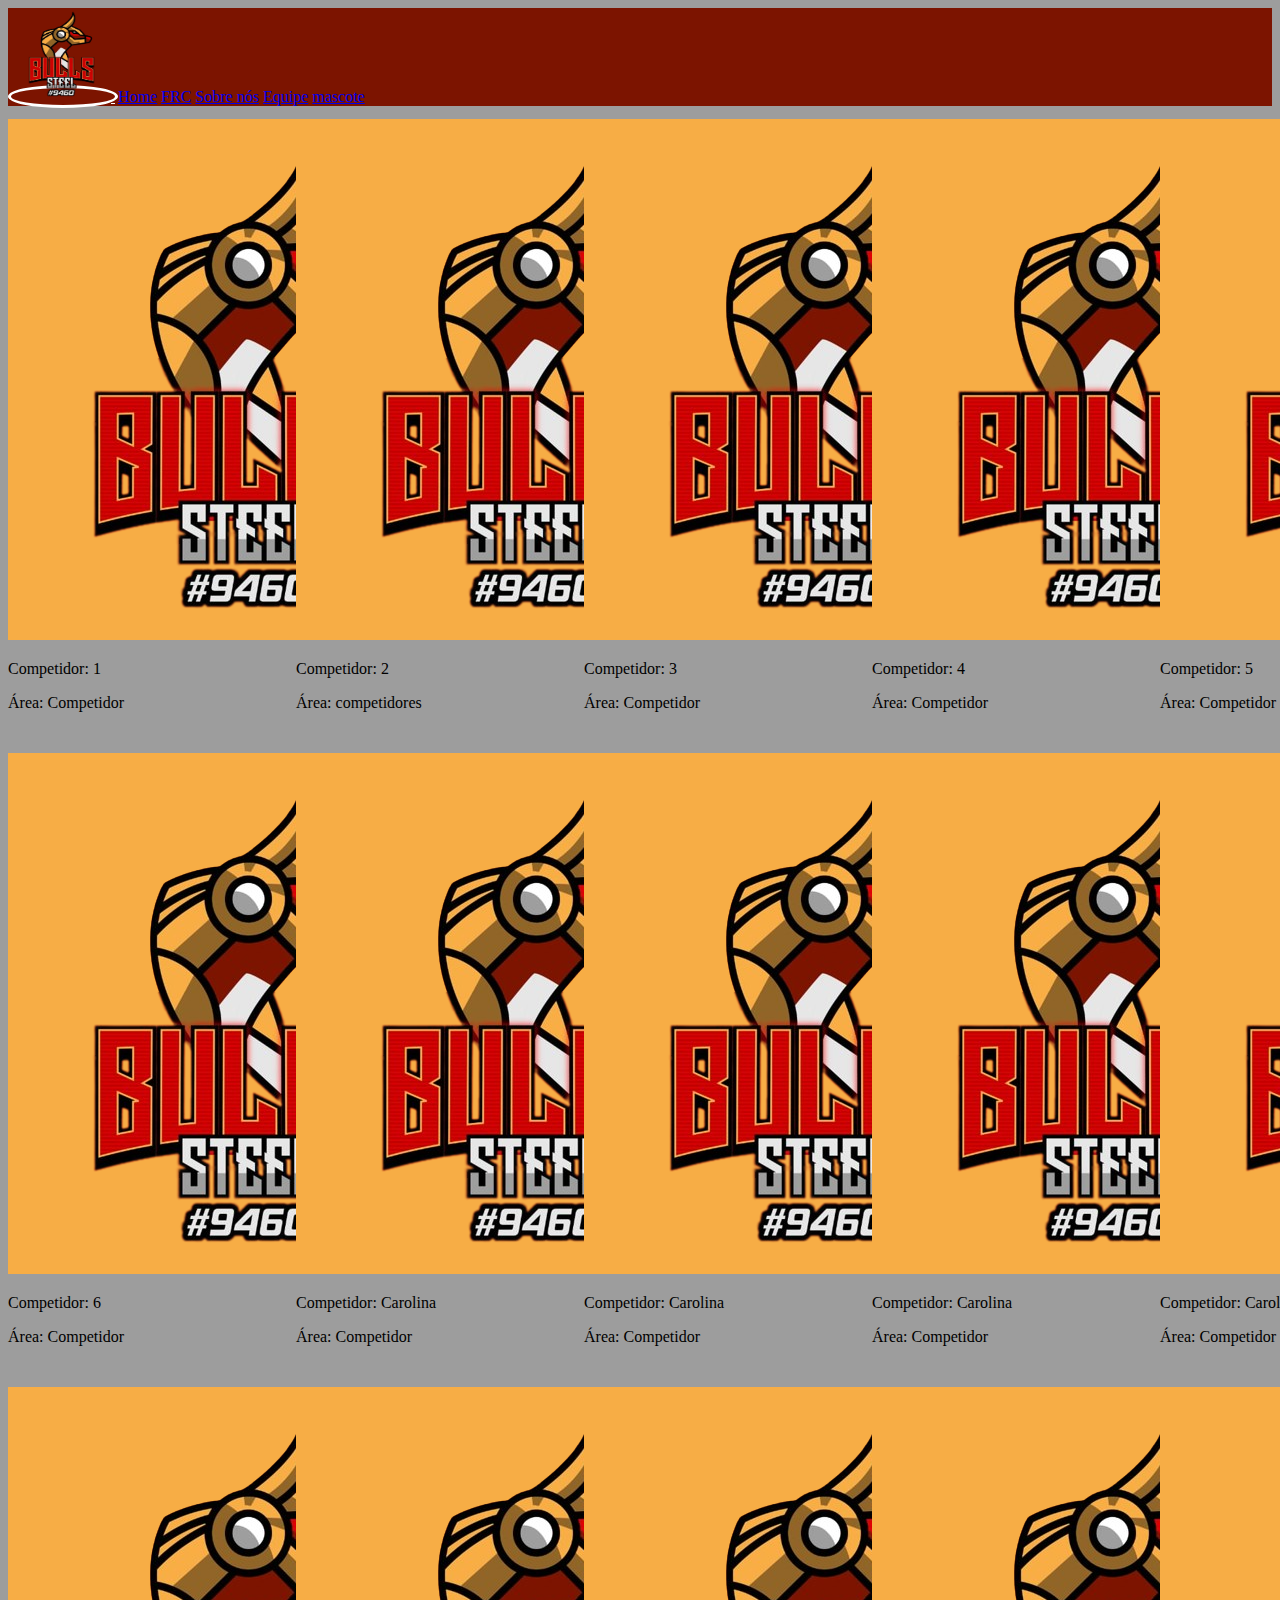
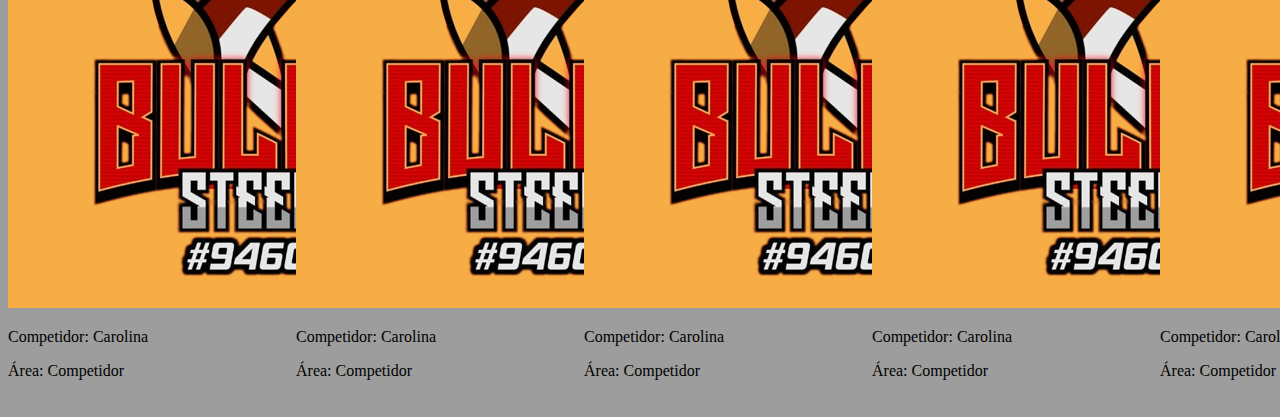
<file: src/view/equipe.html>
<!DOCTYPE html>
<html lang="pt-br">

<head>
    <meta charset="UTF-8">
    <meta name="viewport" content="width=device-width, initial-scale=1.0">
    <title>FRC #9460</title>

    <link href="https://cdn.jsdelivr.net/npm/bootstrap@5.3.2/dist/css/bootstrap.min.css" rel="stylesheet"
        integrity="sha384-T3c6CoIi6uLrA9TneNEoa7RxnatzjcDSCmG1MXxSR1GAsXEV/Dwwykc2MPK8M2HN" crossorigin="anonymous">
    <script src="https://cdn.jsdelivr.net/npm/@popperjs/core@2.11.8/dist/umd/popper.min.js"
        integrity="sha384-I7E8VVD/ismYTF4hNIPjVp/Zjvgyol6VFvRkX/vR+Vc4jQkC+hVqc2pM8ODewa9r"
        crossorigin="anonymous"></script>
    <script src="https://cdn.jsdelivr.net/npm/bootstrap@5.3.2/dist/js/bootstrap.min.js"
        integrity="sha384-BBtl+eGJRgqQAUMxJ7pMwbEyER4l1g+O15P+16Ep7Q9Q+zqX6gSbd85u4mG4QzX+"
        crossorigin="anonymous"></script>

    <link rel="stylesheet" href="css/base.css">

</head>

<body>

    <nav class="navbar bg-body-tertiary">
        <div class="container">
            <a class="navbar-brand" href="https://www.instagram.com/steelbullsfrc/" target="_blank">
                <img src="../../bootstrap/assets/image/bullslogo-removebg.png" alt="Bootstrap" width="100" height="94">
            </a>
            <a class="nav-link active" aria-current="page" href="Home.html">Home</a>
            <a class="nav-link active" aria-current="page" href="frc.html">FRC</a>
            <a class="nav-link active" aria-current="page" href="#">Sobre nós</a>
            <a class="nav-link active" aria-current="page" href="equipe.html">Equipe</a>
            <a class="nav-link active" aria-current="page" href="mascote.html">mascote</a>
        </div>
    </nav>

    <!-- cards-->
    <div class="competidores">
        <div class="card" style="width: 18rem;">
            <img src="../../bootstrap/assets/image/bullslogo-removebg.png" class="card-img-top" alt="...">
            <div class="card-body">
                <p class="card-text">Competidor: 1 </p>
                <p class="card-text">Área: Competidor</p>
            </div>
        </div>
        <div class="card" style="width: 18rem;">
            <img src="../../bootstrap/assets/image/bullslogo-removebg.png" class="card-img-top" alt="...">
            <div class="card-body">
                <p class="card-text">Competidor: 2 </p>
                <p class="card-text">Área: competidores</p>
            </div>
        </div>
        <div class="card" style="width: 18rem;">
            <img src="../../bootstrap/assets/image/bullslogo-removebg.png" class="card-img-top" alt="...">
            <div class="card-body">
                <p class="card-text">Competidor: 3</p>
                <p class="card-text">Área: Competidor</p>
            </div>
        </div>
        <div class="card" style="width: 18rem;">
            <img src="../../bootstrap/assets/image/bullslogo-removebg.png" class="card-img-top" alt="...">
            <div class="card-body">
                <p class="card-text">Competidor: 4</p>
                <p class="card-text">Área: Competidor</p>
            </div>
        </div>
        <div class="card" style="width: 18rem;">
            <img src="../../bootstrap/assets/image/bullslogo-removebg.png" class="card-img-top" alt="...">
            <div class="card-body">
                <p class="card-text">Competidor: 5</p>
                <p class="card-text">Área: Competidor</p>
            </div>
        </div>
    </div>

    <div class="competidores">
        <div class="card" style="width: 18rem;">
            <img src="../../bootstrap/assets/image/bullslogo-removebg.png" class="card-img-top" alt="...">
            <div class="card-body">
                <p class="card-text">Competidor: 6</p>
                <p class="card-text">Área: Competidor</p>
            </div>
        </div>
        <div class="card" style="width: 18rem;">
            <img src="../../bootstrap/assets/image/bullslogo-removebg.png" class="card-img-top" alt="...">
            <div class="card-body">
                <p class="card-text">Competidor: Carolina</p>
                <p class="card-text">Área: Competidor</p>
            </div>
        </div>
        <div class="card" style="width: 18rem;">
            <img src="../../bootstrap/assets/image/bullslogo-removebg.png" class="card-img-top" alt="...">
            <div class="card-body">
                <p class="card-text">Competidor: Carolina
                </p>
                <p class="card-text">Área: Competidor</p>
            </div>
        </div>
        <div class="card" style="width: 18rem;">
            <img src="../../bootstrap/assets/image/bullslogo-removebg.png" class="card-img-top" alt="...">
            <div class="card-body">
                <p class="card-text">Competidor: Carolina</p>
                <p class="card-text">Área: Competidor</p>
            </div>
        </div>
        <div class="card" style="width: 18rem;">
            <img src="../../bootstrap/assets/image/bullslogo-removebg.png" class="card-img-top" alt="...">
            <div class="card-body">
                <p class="card-text">Competidor: Carolina</p>
                <p class="card-text">Área: Competidor</p>
            </div>
        </div>
    </div>

    <div class="competidores">
        <div class="card" style="width: 18rem;">
            <img src="../../bootstrap/assets/image/bullslogo-removebg.png" class="card-img-top" alt="...">
            <div class="card-body">
                <p class="card-text">Competidor: Carolina</p>
                <p class="card-text">Área: Competidor</p>
            </div>
        </div>
        <div class="card" style="width: 18rem;">
            <img src="../../bootstrap/assets/image/bullslogo-removebg.png" class="card-img-top" alt="...">
            <div class="card-body">
                <p class="card-text">Competidor: Carolina</p>
                <p class="card-text">Área: Competidor</p>
            </div>
        </div>
        <div class="card" style="width: 18rem;">
            <img src="../../bootstrap/assets/image/bullslogo-removebg.png" class="card-img-top" alt="...">
            <div class="card-body">
                <p class="card-text">Competidor: Carolina</p>
                <p class="card-text">Área: Competidor</p>
            </div>
        </div>
        <div class="card" style="width: 18rem;">
            <img src="../../bootstrap/assets/image/bullslogo-removebg.png" class="card-img-top" alt="...">
            <div class="card-body">
                <p class="card-text">Competidor: Carolina</p>
                <p class="card-text">Área: Competidor</p>
            </div>
        </div>
        <div class="card" style="width: 18rem;">
            <img src="../../bootstrap/assets/image/bullslogo-removebg.png" class="card-img-top" alt="...">
            <div class="card-body">
                <p class="card-text">Competidor: Carolina </p>
                <p class="card-text">Área: Competidor</p>
            </div>
        </div>
    </div>
    
</body>

</html>
</file>
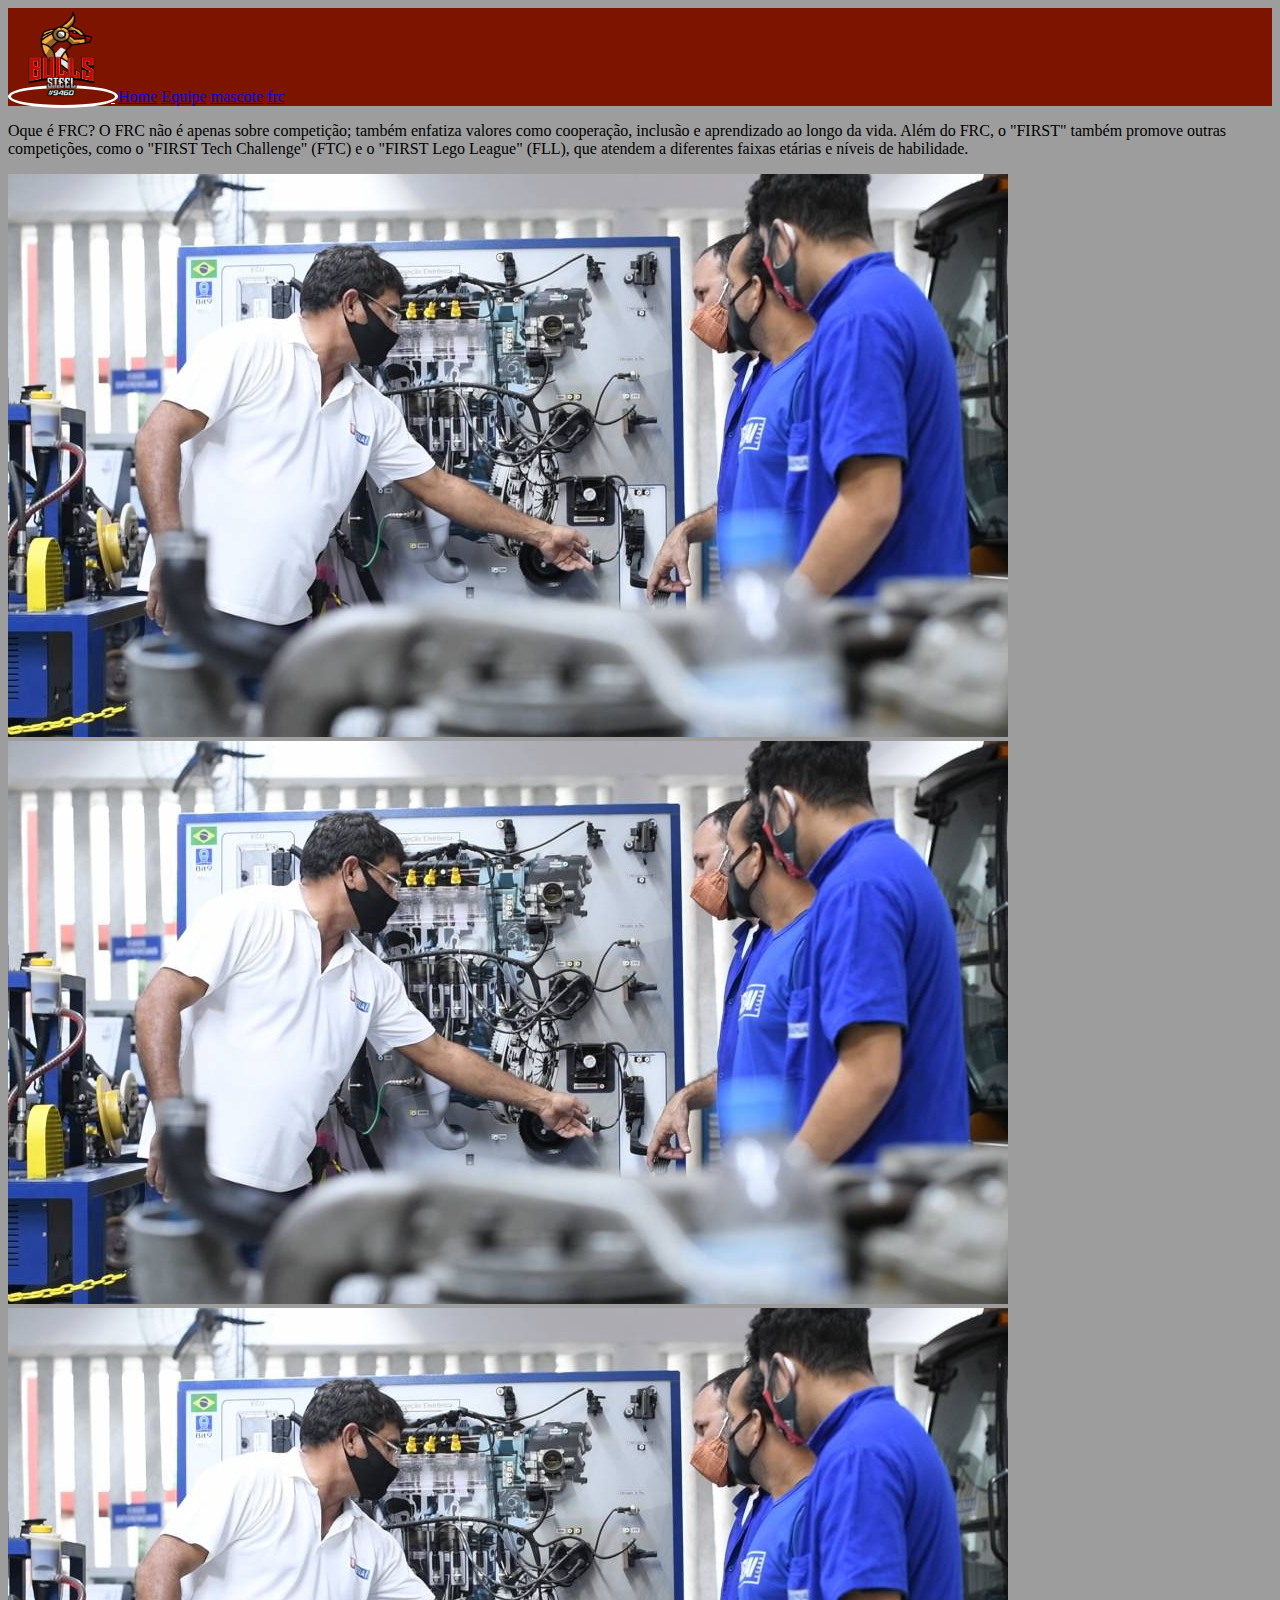
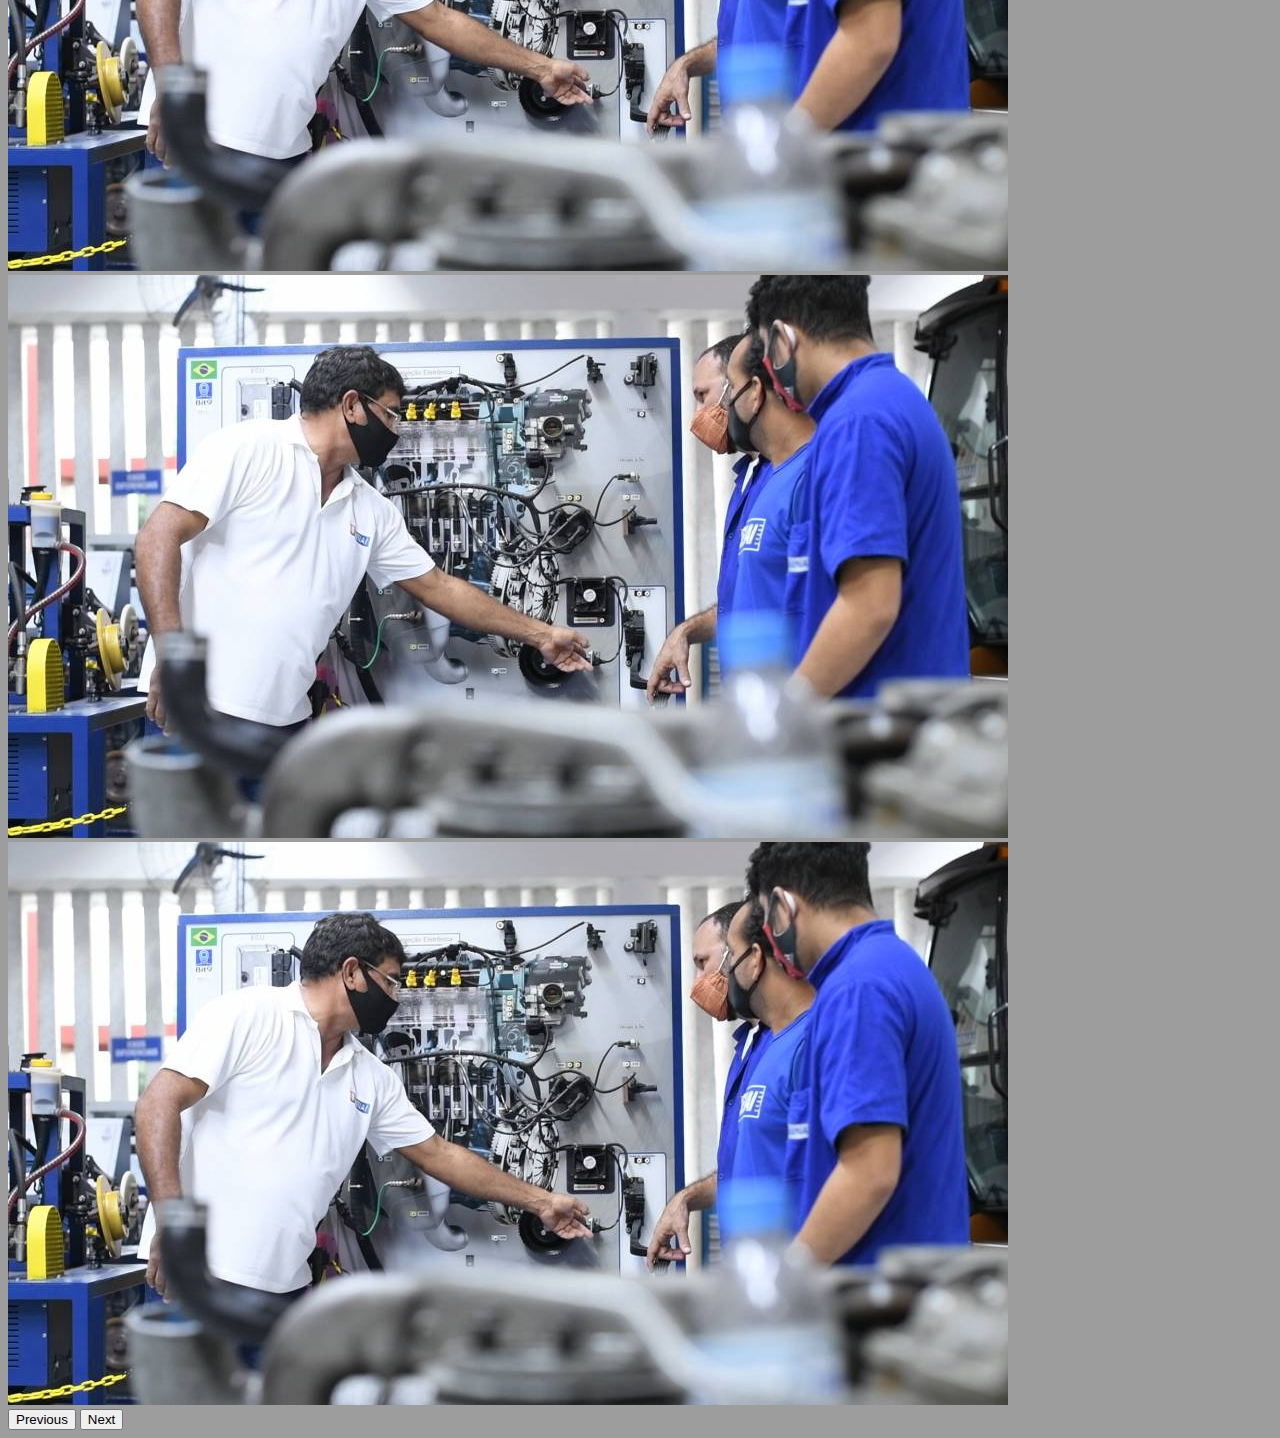
<file: src/view/Home.html>
<!DOCTYPE html>
<html lang="pt-br">

<head>
  <meta charset="UTF-8">
  <meta name="viewport" content="width=device-width, initial-scale=1.0">
  <title>FRC #9460</title>


  <!--Bootstrap-->

  <link href="https://cdn.jsdelivr.net/npm/bootstrap@5.3.2/dist/css/bootstrap.min.css" rel="stylesheet"
    integrity="sha384-T3c6CoIi6uLrA9TneNEoa7RxnatzjcDSCmG1MXxSR1GAsXEV/Dwwykc2MPK8M2HN" crossorigin="anonymous">
  <script src="https://cdn.jsdelivr.net/npm/@popperjs/core@2.11.8/dist/umd/popper.min.js"
    integrity="sha384-I7E8VVD/ismYTF4hNIPjVp/Zjvgyol6VFvRkX/vR+Vc4jQkC+hVqc2pM8ODewa9r"
    crossorigin="anonymous"></script>
  <script src="https://cdn.jsdelivr.net/npm/bootstrap@5.3.2/dist/js/bootstrap.min.js"
    integrity="sha384-BBtl+eGJRgqQAUMxJ7pMwbEyER4l1g+O15P+16Ep7Q9Q+zqX6gSbd85u4mG4QzX+"
    crossorigin="anonymous"></script>

  <link rel="stylesheet" href="css/base.css">

</head>

<body>
  <nav class="navbar bg-body-tertiary">
    <div class="container">
      <a class="navbar-brand" href="https://www.instagram.com/steelbullsfrc/" target="_blank">

        <img src="../../bootstrap/assets/image/bullslogo-removebg.png" alt="Bootstrap" width="100" height="94">
      </a>
      <a class="nav-link active" aria-current="page" href="Home.html">Home</a>
      <a class="nav-link active" aria-current="page" href="equipe.html">Equipe</a>
      <a class="nav-link active" aria-current="page" href="mascote.html">mascote</a>
      <a class="nav-link active" aria-current="page" href="frc.html">frc</a>
    </div>
  </nav>

    <div class="col-8">
      <div data-bs-spy="scroll" data-bs-target="#navbar-example3" data-bs-smooth-scroll="true"
        class="scrollspy-example-2" tabindex="0">
        <p>Oque é FRC?
            O FRC não é apenas sobre competição; também enfatiza valores como cooperação, inclusão e aprendizado ao longo da vida. Além do FRC, o "FIRST" também promove outras competições, como o "FIRST Tech Challenge" (FTC) e o "FIRST Lego League" (FLL), que atendem a diferentes faixas etárias e níveis de habilidade.
          
        </p>
        <div id="carouselExampleInterval" class="carousel slide" data-bs-ride="carousel">
            <div class="carousel-inner">
              <div class="carousel-item active" data-bs-interval="10000">
                <img src="../../bootstrap/assets/image/7dJvwKpBmqBjDLyJQWoZ.jpg" class="d-block w-100" alt="...">
              </div>
              <div class="carousel-item" data-bs-interval="2000">
                <img src="../../bootstrap/assets/image/7dJvwKpBmqBjDLyJQWoZ.jpg" class="d-block w-100" alt="...">
              </div>
              <div class="carousel-item">
                <img src="../../bootstrap/assets/image/7dJvwKpBmqBjDLyJQWoZ.jpg" class="d-block w-100" alt="...">
              </div>
              <div class="carousel-item" data-bs-interval="2000">
                <img src="../../bootstrap/assets/image/7dJvwKpBmqBjDLyJQWoZ.jpg" class="d-block w-100" alt="...">
              </div>
              <div class="carousel-item" data-bs-interval="2000">
                <img src="../../bootstrap/assets/image/7dJvwKpBmqBjDLyJQWoZ.jpg" class="d-block w-100" alt="...">
              </div>
            </div>
            <button class="carousel-control-prev" type="button" data-bs-target="#carouselExampleInterval" data-bs-slide="prev">
              <span class="carousel-control-prev-icon" aria-hidden="true"></span>
              <span class="visually-hidden">Previous</span>
            </button>
            <button class="carousel-control-next" type="button" data-bs-target="#carouselExampleInterval" data-bs-slide="next">
              <span class="carousel-control-next-icon" aria-hidden="true"></span>
              <span class="visually-hidden">Next</span>
            </button>
  </div>

</body>

</html>
</file>
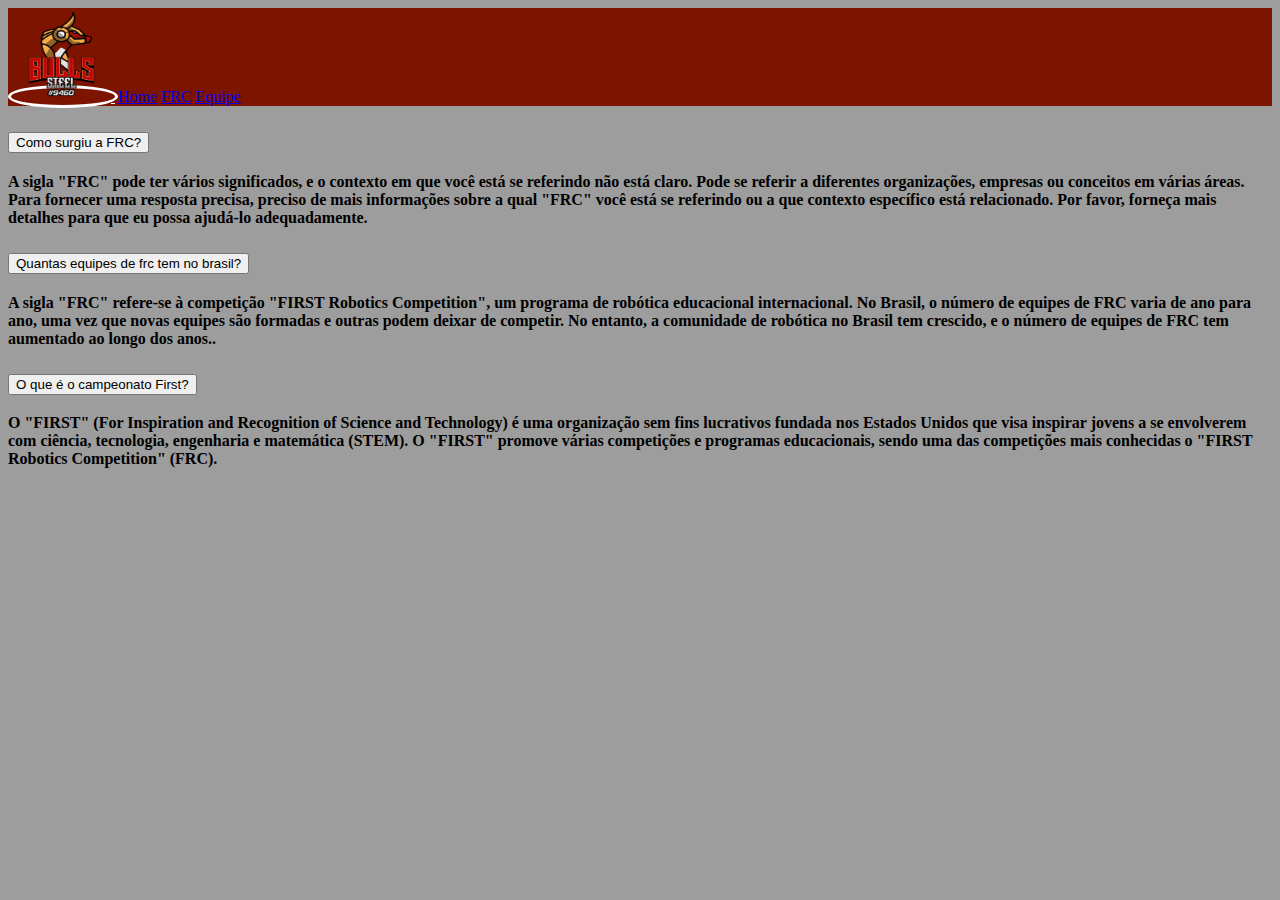
<file: src/view/mascote.html>
<!DOCTYPE html>
<html lang="pt-br">

<head>
  <meta charset="UTF-8">
  <meta name="viewport" content="width=device-width, initial-scale=1.0">
  <title>FRC #9460</title>


  <!--Bootstrap-->

  <link href="https://cdn.jsdelivr.net/npm/bootstrap@5.3.2/dist/css/bootstrap.min.css" rel="stylesheet"
    integrity="sha384-T3c6CoIi6uLrA9TneNEoa7RxnatzjcDSCmG1MXxSR1GAsXEV/Dwwykc2MPK8M2HN" crossorigin="anonymous">
  <script src="https://cdn.jsdelivr.net/npm/@popperjs/core@2.11.8/dist/umd/popper.min.js"
    integrity="sha384-I7E8VVD/ismYTF4hNIPjVp/Zjvgyol6VFvRkX/vR+Vc4jQkC+hVqc2pM8ODewa9r"
    crossorigin="anonymous"></script>
  <script src="https://cdn.jsdelivr.net/npm/bootstrap@5.3.2/dist/js/bootstrap.min.js"
    integrity="sha384-BBtl+eGJRgqQAUMxJ7pMwbEyER4l1g+O15P+16Ep7Q9Q+zqX6gSbd85u4mG4QzX+"
    crossorigin="anonymous"></script>

  <link rel="stylesheet" href="css/base.css">

</head>

<body>
  <nav class="navbar bg-body-tertiary">
    <div class="container">
      <a class="navbar-brand" href="https://www.instagram.com/steelbullsfrc/" target="_blank">

        <img src="../../bootstrap/assets/image/bullslogo-removebg.png" alt="Bootstrap" width="100" height="94">
      </a>
      <a class="nav-link active" aria-current="page" href="Home.html">Home</a>
      <a class="nav-link active" aria-current="page" href="frc.html">FRC</a>
      <a class="nav-link active" aria-current="page" href="equipe.html">Equipe</a>
    </div>
  </nav>

  <div class="accordion" id="accordionExample">
    <div class="accordion-item">
      <h2 class="accordion-header">
        <button class="accordion-button" type="button" data-bs-toggle="collapse" data-bs-target="#collapseOne"
          aria-expanded="true" aria-controls="collapseOne">
          Como surgiu a FRC?
        </button>
      </h2>
      <div id="collapseOne" class="accordion-collapse collapse show" data-bs-parent="#accordionExample">
        <div class="accordion-body">
          <strong>A sigla "FRC" pode ter vários significados, e o contexto em que você está se referindo não está claro. Pode se referir a diferentes organizações, empresas ou conceitos em várias áreas. Para fornecer uma resposta precisa, preciso de mais informações sobre a qual "FRC" você está se referindo ou a que contexto específico está relacionado. Por favor, forneça mais detalhes para que eu possa ajudá-lo adequadamente.
          
        </div>
      </div>
    </div>
    <div class="accordion-item">
      <h2 class="accordion-header">
        <button class="accordion-button collapsed" type="button" data-bs-toggle="collapse" data-bs-target="#collapseTwo"
          aria-expanded="false" aria-controls="collapseTwo">
          Quantas equipes de frc tem no brasil?
        </button>
      </h2>
      <div id="collapseTwo" class="accordion-collapse collapse" data-bs-parent="#accordionExample">
        <div class="accordion-body">
          <strong>A sigla "FRC" refere-se à competição "FIRST Robotics Competition", um programa de robótica educacional internacional. No Brasil, o número de equipes de FRC varia de ano para ano, uma vez que novas equipes são formadas e outras podem deixar de competir. No entanto, a comunidade de robótica no Brasil tem crescido, e o número de equipes de FRC tem aumentado ao longo dos anos..
        </div>
      </div>
    </div>
    <div class="accordion-item">
      <h2 class="accordion-header">
        <button class="accordion-button collapsed" type="button" data-bs-toggle="collapse"
          data-bs-target="#collapseThree" aria-expanded="false" aria-controls="collapseThree">
          O que é o campeonato First?
        </button>
      </h2>
      <div id="collapseThree" class="accordion-collapse collapse" data-bs-parent="#accordionExample">
        <div class="accordion-body">
          <strong>
            O "FIRST" (For Inspiration and Recognition of Science and Technology) é uma organização sem fins lucrativos fundada nos Estados Unidos que visa inspirar jovens a se envolverem com ciência, tecnologia, engenharia e matemática (STEM). O "FIRST" promove várias competições e programas educacionais, sendo uma das competições mais conhecidas o "FIRST Robotics Competition" (FRC).
        </div>
      </div>
    </div>
  </div>

</body>
</file>
<file: src/view/css/base.css>
:root{
    --cor1:  #F7AD45;
    --cor2: #B60303;
    --cor3: #7C1400;
    --cor4: #9D9D9D;
   }
   
   
   body {
       background-color: var(--cor4);
   }
   
   .bg-body-tertiary {
      background-color: var(--cor3) !important;
      color: white;
    }
   
   .navbar-brand {
      border: solid;
      border-radius: 50%;
      color: white;
   }
   
   .card>img {
       background-color: var(--cor1);
   }
   
   .competidores{
       display: flex;
       flex-direction: row;
       justify-content: space-between;
   }
   
   .card {
       margin: 1% auto;

   }
</file>
